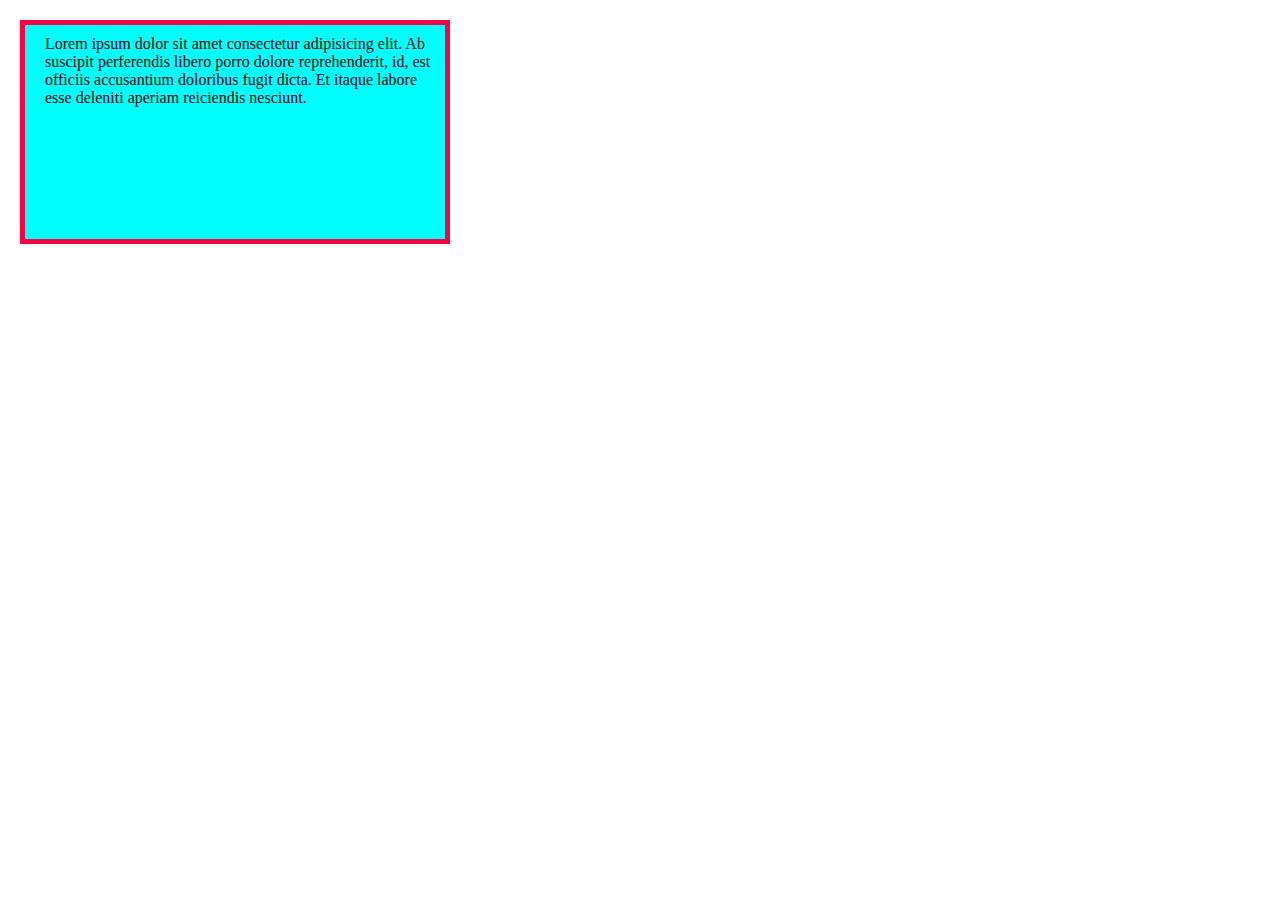
<file: boxModel.html>
<!DOCTYPE html>
<html lang="en">
<head>
    <meta charset="UTF-8">
    <meta name="viewport" content="width=device-width, initial-scale=1.0">
    <title>CSS Box Model</title>
    <style>
        body{
            margin: 0px;
            box-sizing: border-box;
            
        }
        div{
            width:400px;
            height: 200px;
            background-color: aqua;
            padding:10px 0px 4px 20px;
            margin: 20px;
            border: 5px solid#F04;
        }
    </style>
</head>
<body>
    <div>
    Lorem ipsum dolor sit amet consectetur adipisicing elit. Ab suscipit perferendis libero porro dolore reprehenderit, id, est officiis accusantium doloribus fugit dicta. Et itaque labore esse deleniti aperiam reiciendis nesciunt.
    </div>
</body>
</html>
</file>
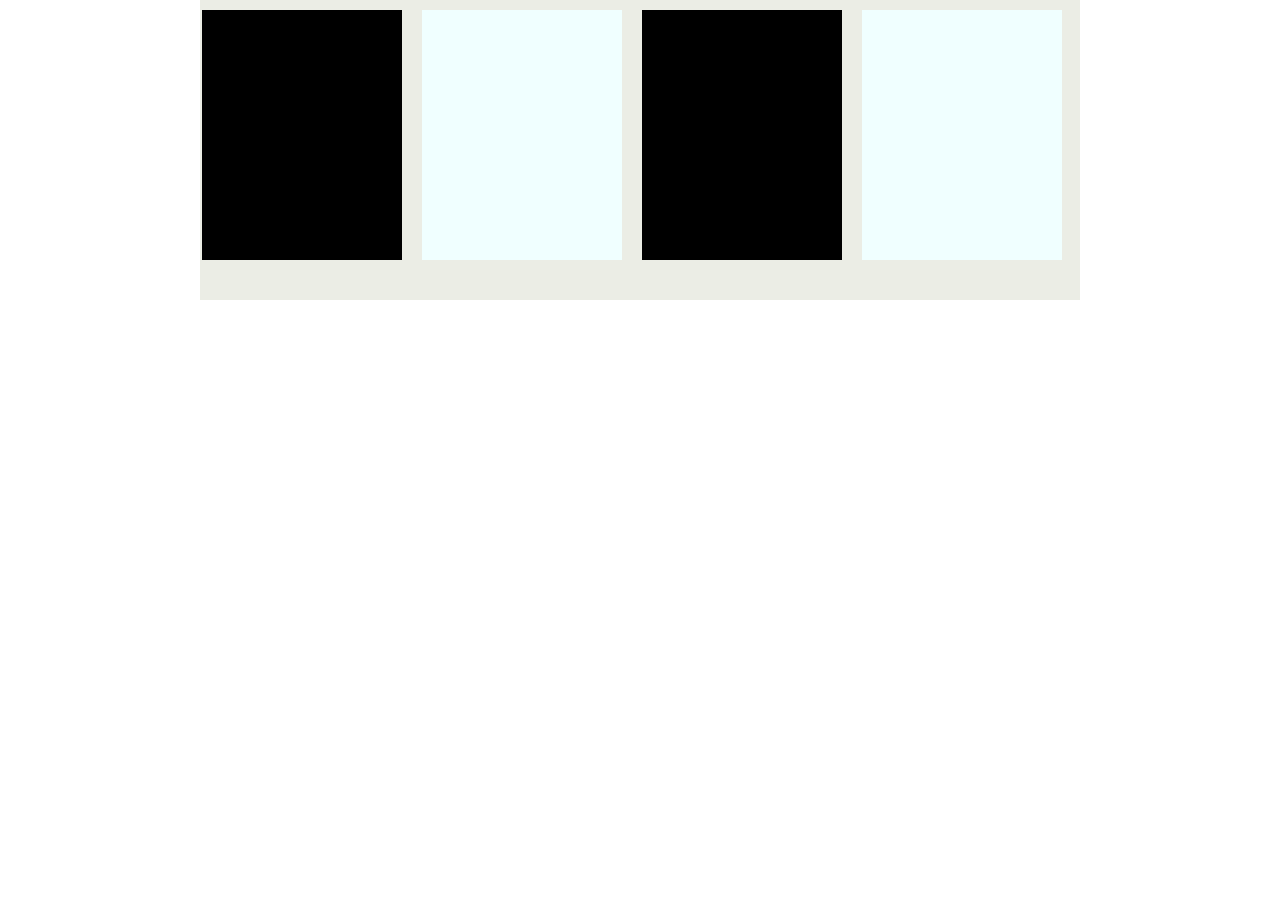
<file: boxmodelassignment.html>
<!DOCTYPE html>
<html lang="en">
<head>
    <meta charset="UTF-8">
    <meta name="viewport" content="width=device-width, initial-scale=1.0">
    <title>BOX MODEL ASSIGNMENT</title>
    <style>
        body{
            margin: 0px;
            padding: 0px;
            html, *{
                margin: 0px;
                padding: 0px;
                box-sizing: border-box;
            }
            
            
        #main{
            width: 880px;
            height: 300px;
            background-color: rgb(235, 237, 229);
            padding: 10px 0px 4px 2px;
            margin: 0 auto;
            border: 10px solidrgb(1, 1, 1);
            display: flex;
        }
        .box{
            width: 200px;
            height: 250px;
            background-color: blue;
            margin-right: 20px;
        }
        .box:nth-child(4){
            margin-right: 0px;
     
        }
        .box:nth-child(odd){
            background-color: black;
        }
        .box:nth-child(even){
        background-color: azure;
        
        }

    }
            
        

        
    </style>
</head>
<body>
<div id="main">
    <div class="box"></div>
    <div class="box"></div>
    <div class="box"></div>
    <div class="box"></div>
</div>

</div>
    


    
    
</body>
</html>
</file>
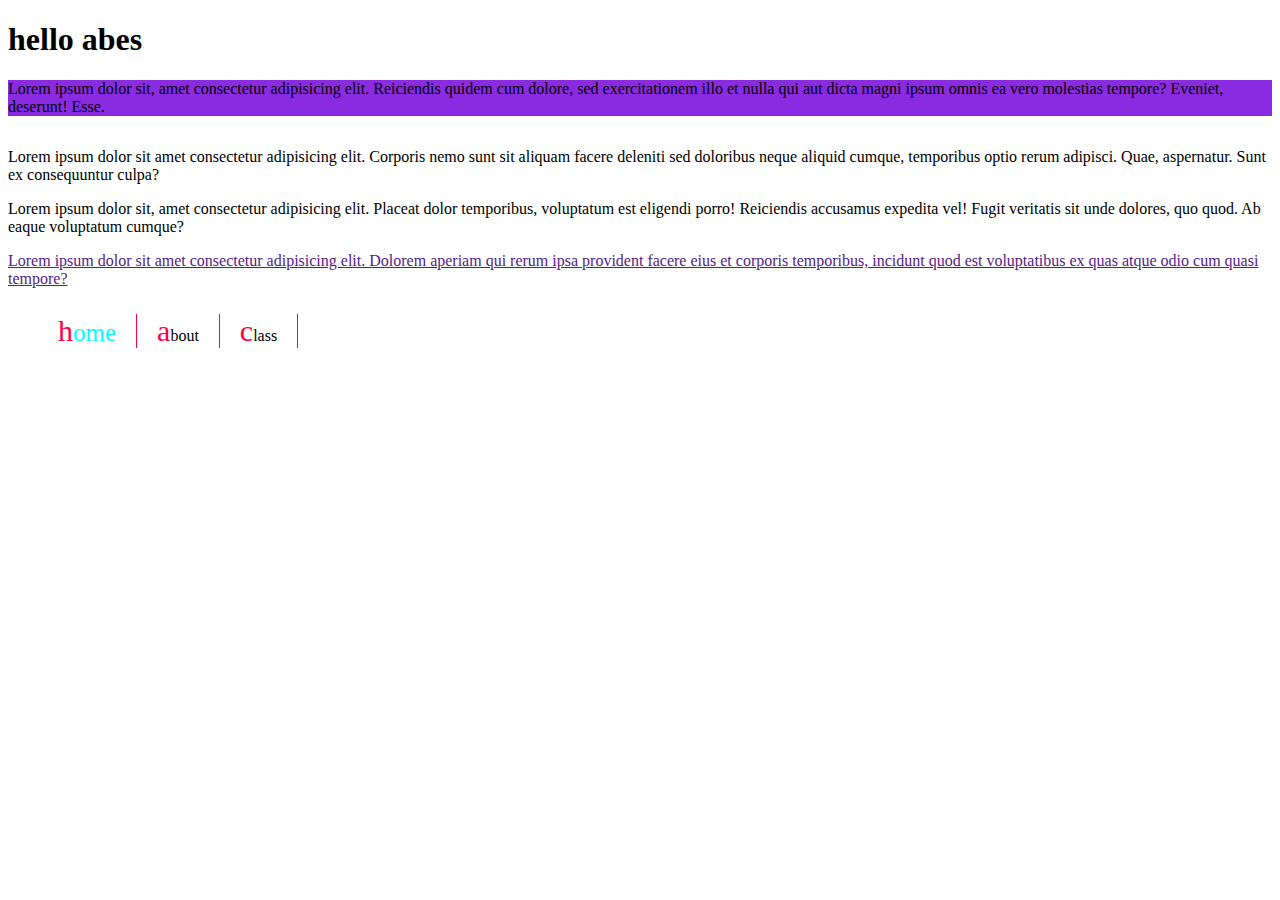
<file: selector2.html>
<!DOCTYPE html>
<html lang="en">
<head>
    <meta charset="UTF-8">
    <meta name="viewport" content="width=device-width, initial-scale=1.0">
    <title>CSS SELECTOR :CSS COMBINATOR</title>
    <style>
      
      .para:first-letter{
        color: #F04;
        font-size: 30px;
      }
      .text p{
        background-color:blueviolet
      } 
      ul {
        list-style:none;
        display: flex;

      }
      ul li{
        margin: 10px;
        border-right: 1px solid#F04;
        padding-right: 20px;
      }
      ul li:first-child{
        font-size: 25px;color:aqua;}
        ul li::first-letter{
            font-size: 30px;color: #F04;
        }
      div+p{
        font-size:30px;
        background-color: aquamarine;
      }
      a:hover{
        background-color: rgb(17, 255, 0);
      }
      a:visited{
        background-color: aquamarine;
      }
      a:link{
        background-color: brown;
      }
      
    </style>
</head>
<body>
    <!--first div-->
    <div class="text">
        <h1>hello abes</h1>
        
        <p>
            Lorem ipsum dolor sit, amet consectetur adipisicing elit. Reiciendis quidem cum dolore, sed exercitationem illo et nulla qui aut dicta magni ipsum omnis ea vero molestias tempore? Eveniet, deserunt! Esse.
        </p>
    </div>
    
    <ul></ul>
    <li>
    <p>
        Lorem ipsum dolor sit amet consectetur adipisicing elit. Corporis nemo sunt sit aliquam facere deleniti sed doloribus neque aliquid cumque, temporibus optio rerum adipisci. Quae, aspernatur. Sunt ex consequuntur culpa?
    </p></li>
    <p>
        
        Lorem ipsum dolor sit, amet consectetur adipisicing elit. Placeat dolor temporibus, voluptatum est eligendi porro! Reiciendis accusamus expedita vel! Fugit veritatis sit unde dolores, quo quod. Ab eaque voluptatum cumque?
    </p>
    <a href="">
        <p>
            Lorem ipsum dolor sit amet consectetur adipisicing elit. Dolorem aperiam qui rerum ipsa provident facere eius et corporis temporibus, incidunt quod est voluptatibus ex quas atque odio cum quasi tempore?
        </p>
    </a>
    <ul>
        <li>home</li>
        <li>about</li>
        <li> class</li>
    </ul>
</body>
</html>
</file>
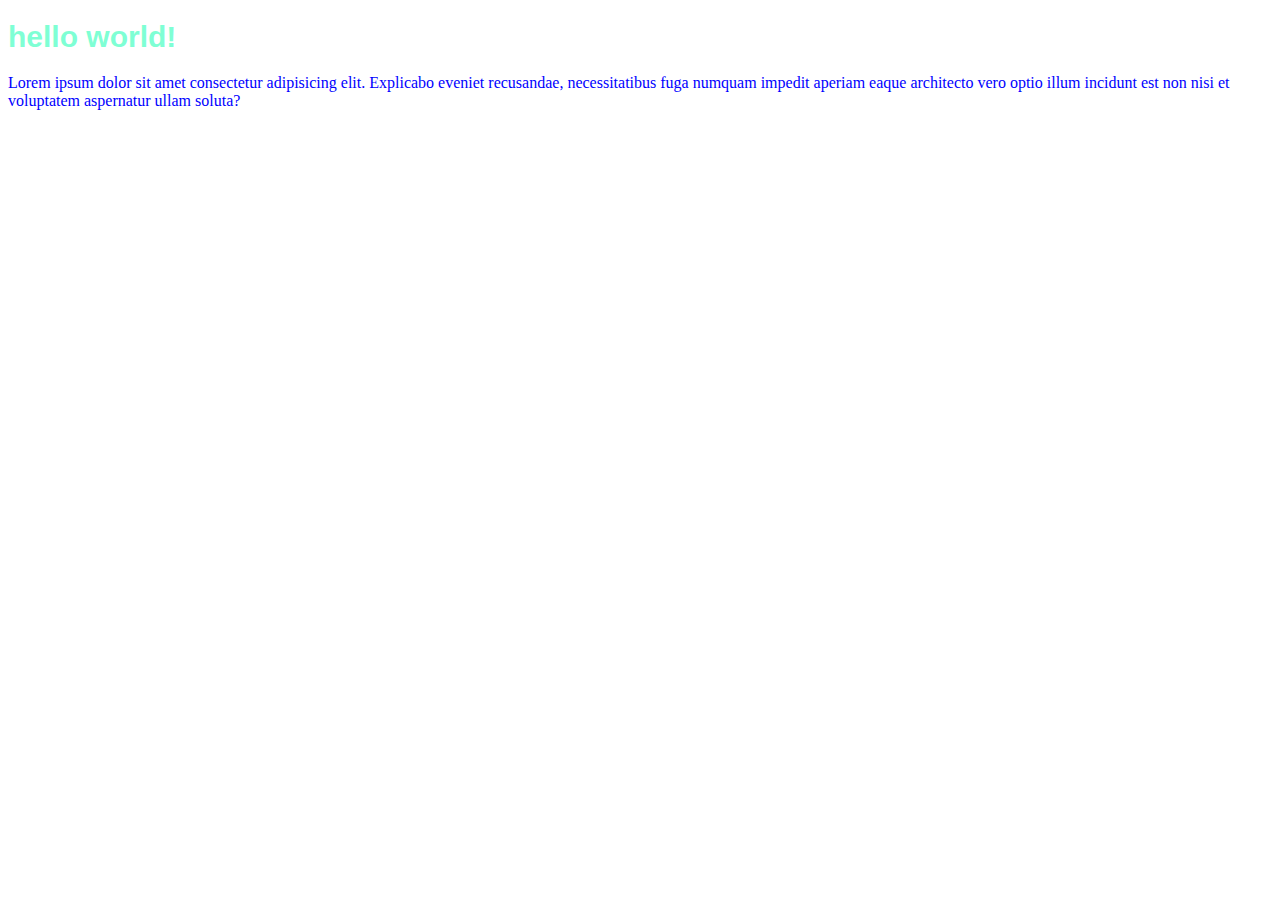
<file: selectors.html>
<!DOCTYPE html>
<html lang="en">
<head>
    <meta charset="UTF-8">
    <meta name="viewport" content="width=device-width, initial-scale=1.0">
    <title>Document</title>
    <style>#para{
        color: blue;
    }</style>
</head>
<body>
    <h1 style="color: aquamarine;
    font-size:30px;
    font-family: 'Segoe UI', Tahoma, Geneva, Verdana, sans-serif;">hello world!</h1>
    <p id="para">Lorem ipsum dolor sit amet consectetur adipisicing elit. Explicabo eveniet recusandae, necessitatibus fuga numquam impedit aperiam eaque architecto vero optio illum incidunt est non nisi et voluptatem aspernatur ullam soluta?</p>
</body>
</html>
</file>
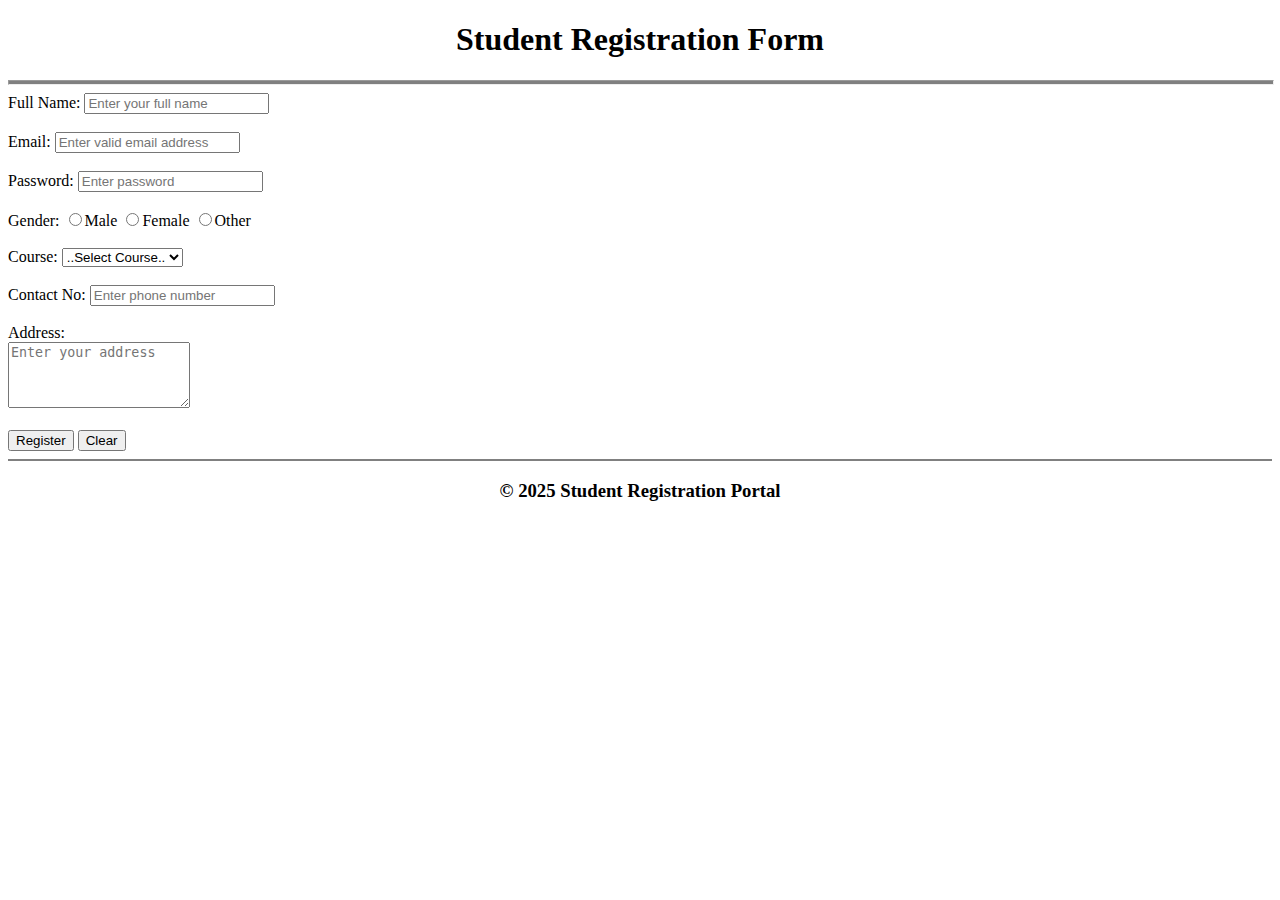
<file: unit 2 assignment 01.html>
<!Doctype html>
<html>
<head>
<title> HTML Form </title>
</head>
<body>
<h1> <center> Student Registration Form </center> </h1>
<hr style="height:3px; 
background-color : grey;
width : 100%;
border : square;">
<form action="">
<label for="">Full Name:</label>
<input type="text" placeholder="Enter your full name"/><br></br>

<label for="">Email:</label>
<input type="email" name="email" id="email" placeholder="Enter valid email address"/><br></br>

<label for="">Password:</label>
<input type="password" name="password" placeholder="Enter password"/><br></br>

<label for="">Gender:</label>
<input type="radio" name="gender" id=""unchecked>Male
<input type="radio" name="gender" id=""unchecked>Female
<input type="radio" name="gender" id=""unchecked>Other<br></br>

<label for="">Course:</label>
<select id="course" name="course">
<option value="">..Select Course..</option>
<option value="B.tech"> B.tech </option>
<option value="M.tech"> M.tech </option>
<option value="B.Sc."> B.Sc.</option>
<option value="M.Sc."> M.Sc. </option>
<option value="BBA"> BBA </option>
<option value="MBA"> MBA </option>
</select><br></br>

<label for="">Contact No:</label>
<input type="tel" name="contact" id="contact" placeholder="Enter phone number"/><br></br>

<div class="form-container">
<label for="">Address:</label><br>
<textarea id="address" name="address" rows="4" col="40" placeholder="Enter your address"></textarea><br></br>
</div>

<button type="submit">Register</button>
<button type="reset">Clear</button>

<hr style="height:2px; 
background-color : grey;
width : 100%;
border : none;">

<h3><center> © 2025 Student Registration Portal </center> </h3> 
 
</form>
</body>
</html>
</file>
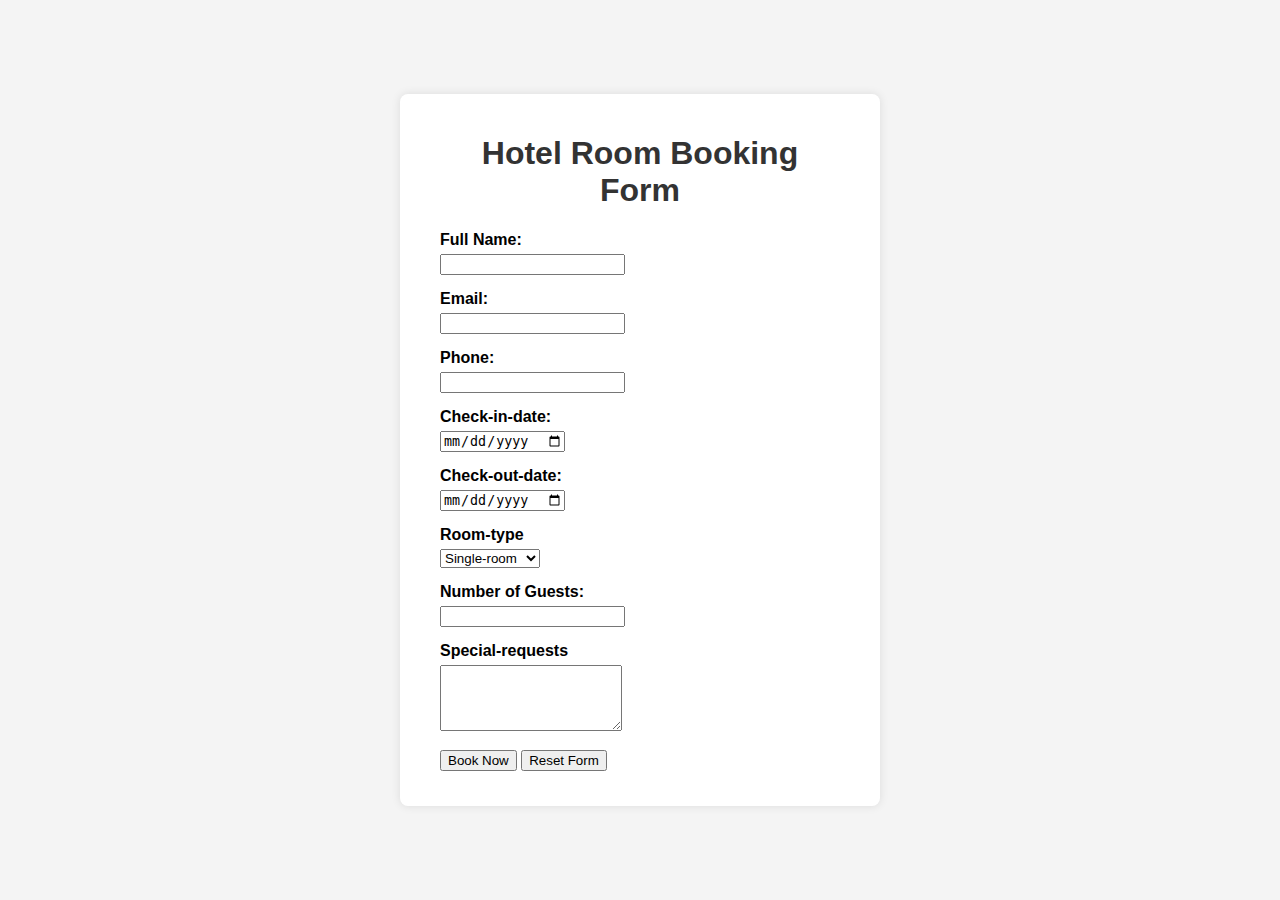
<file: unit 2 assignment2.html>
<!DOCTYPE HTML>
<html>
<head>
<title> HTML Form</title>
<style>
body
{font-family: Arial, sans-serif;
background-color:#f4f4f4;
display: flex;
justify-content: center;
align-items: center;
height: 100vh;
margin:0;
}
.form-container {
background-color: #fff;
padding: 20px 40px;
border-radius:8px;
box-shadow: 0 0 10px rgba(0, 0, 0, 0.1);
width: 400px;
}
h1 {
text-align: center;
color: #333;
}
.form-group {
margin-bottom: 15px;
}
label {
display: block;
margin-bottom: 5px;
font-weight: bold;
}
</style>
</head>
<body>
<div class="form-container">
<h1>Hotel Room Booking Form</h1>
<form action="#" method="post">
<div class="form-group">
<label for="Full Name">Full Name:</label>
<input type="text" placeholder="" id="Fullname" name="full name">
</div>

<div class="form-group">
<label for="Email">Email:</label>
<input type="email" id="email" name="email">
</div>

<div class="form-group">
<label for="Phone">Phone:</label>
<input type="tel" id="phone" name="phone">
</div>

<div class="form-group">
<label for="Check-in-date">Check-in-date:</label>
<input type="date" id="check-in-date" name="check-in-date">
</div>

<div class="form-group">
<label for="Check-out-date">Check-out-date:</label>
<input type="date" id="check-out-date" name="check-out-date">
</div>


<div class="form-group">
<label for="room-type">Room-type</label>
<select id="room-type"> name="room-type">
<option value="single-room">Single-room</option>
<option value="double-room">Double-room</option>
<option value="triple-room">Triple-room</option>
<option value="suite">Suite</option>
</select>
</div>

<div class="form-group">
<label for="number of guests">Number of Guests:</label>
<input type="number" id="number of guests" name="number of guests" min="1">
</div>

<div class="form-group">
<label for="special-requests">Special-requests</label>
<textarea id="special-requests" name="special-requests" rows="4"></textarea>
</div>

<div class="form-group">
<button type="submit" class="book-now">Book Now</button>
<button type="reset" class="reset-form">Reset Form</button>
</div>
</form>
</div>
</body>
</html>
</file>
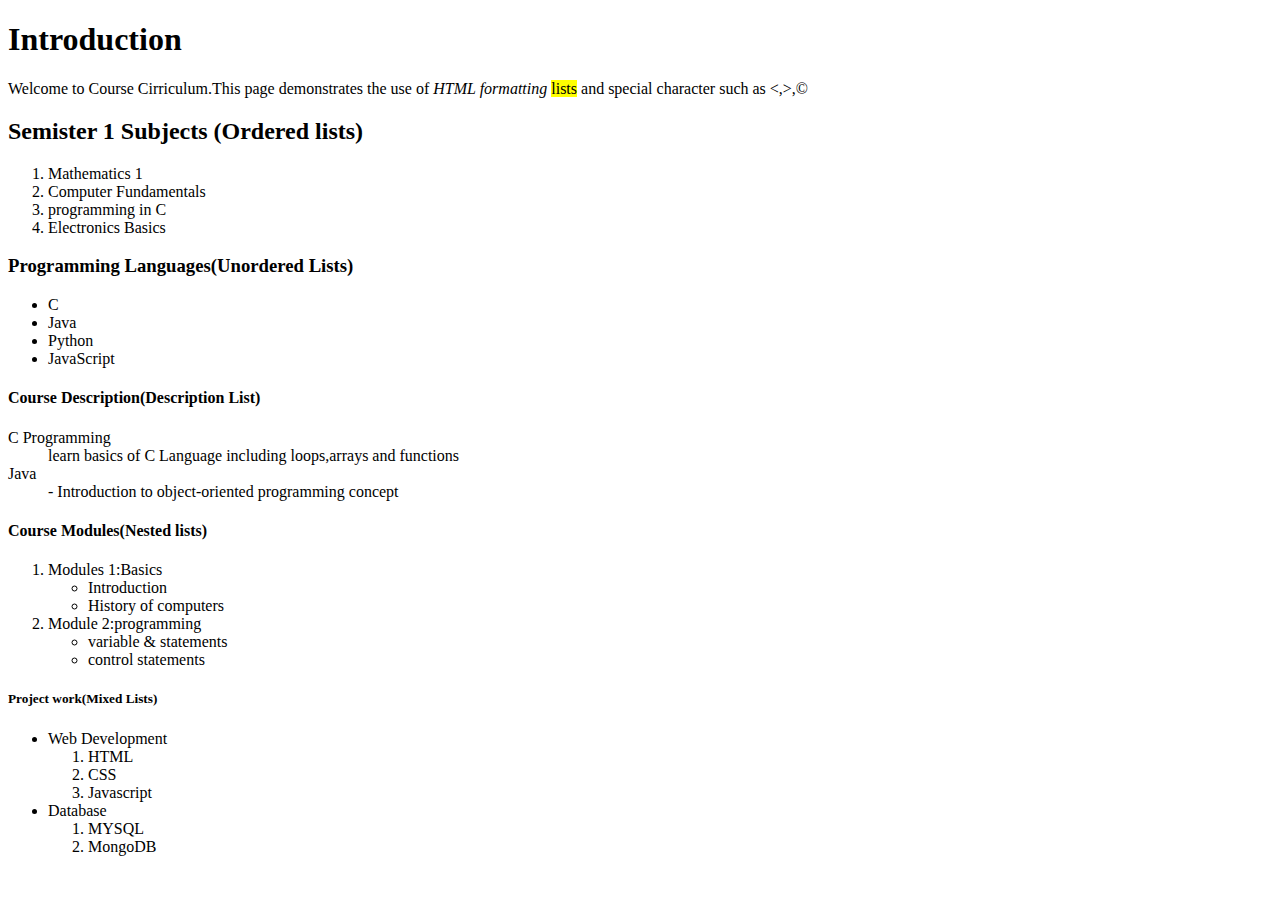
<file: unit2 Assignment4.html>
<!DOCTYPE html>
<html lang="en">
<head>
    <meta charset="UTF-8">
    <meta name="viewport" content="width=device-width, initial-scale=1.0">
    <title></title>
</head>
<body>
    <h1>Introduction</h1>
    <p>Welcome to Course Cirriculum.This page demonstrates the use of <i>HTML formatting</i>
    <mark>lists</mark> and special character such as <,>,&copy;</p>

    <h2>Semister 1 Subjects (Ordered lists)</h2>
     <ol type="1" start="1">
      <li>Mathematics 1</li>
     <li>Computer Fundamentals</li>
     <li>programming in C</li>
     <li>Electronics Basics</li>
    </ol>

    <h3>Programming Languages(Unordered Lists)</h3>
    <ul type="points">
        <li>C</li>
        <li>Java</li>
        <li>Python</li>
        <li>JavaScript</li>
    </ul>

    <h4>Course Description(Description List)</h4>
    <dl>
  <dt>C Programming</dt>
  <dd>learn basics of C Language including loops,arrays and functions</dd>
  <dt>Java</dt>
  <dd>- Introduction to object-oriented programming concept</dd>

  <h4>Course Modules(Nested lists)</h4>
  <ol type="1">
    <li>Modules 1:Basics</li>
    <ul type ="circle">
      <li>Introduction</li>
      <li>History of computers</li>
    </ul>
  </li>
  <li>Module 2:programming</li>
  <ul type ="circle">
    <li>variable & statements</li>
    <li>control statements</li>
  </ul>
</ol>
</dl>

<h5>Project work(Mixed Lists)</h5>
<ul>
  <li>Web Development</li>
    <ol type="1">
      <li>HTML</li>
      <li>CSS</li>
      <li>Javascript</li>
    </ol>
  </li>
  <li>Database</li>
  <ol type="1">
    <li>MYSQL</li>
    <Li>MongoDB</Li>

  </ol>
</ul>

</ul>



   
    
</body>
</html>
</file>
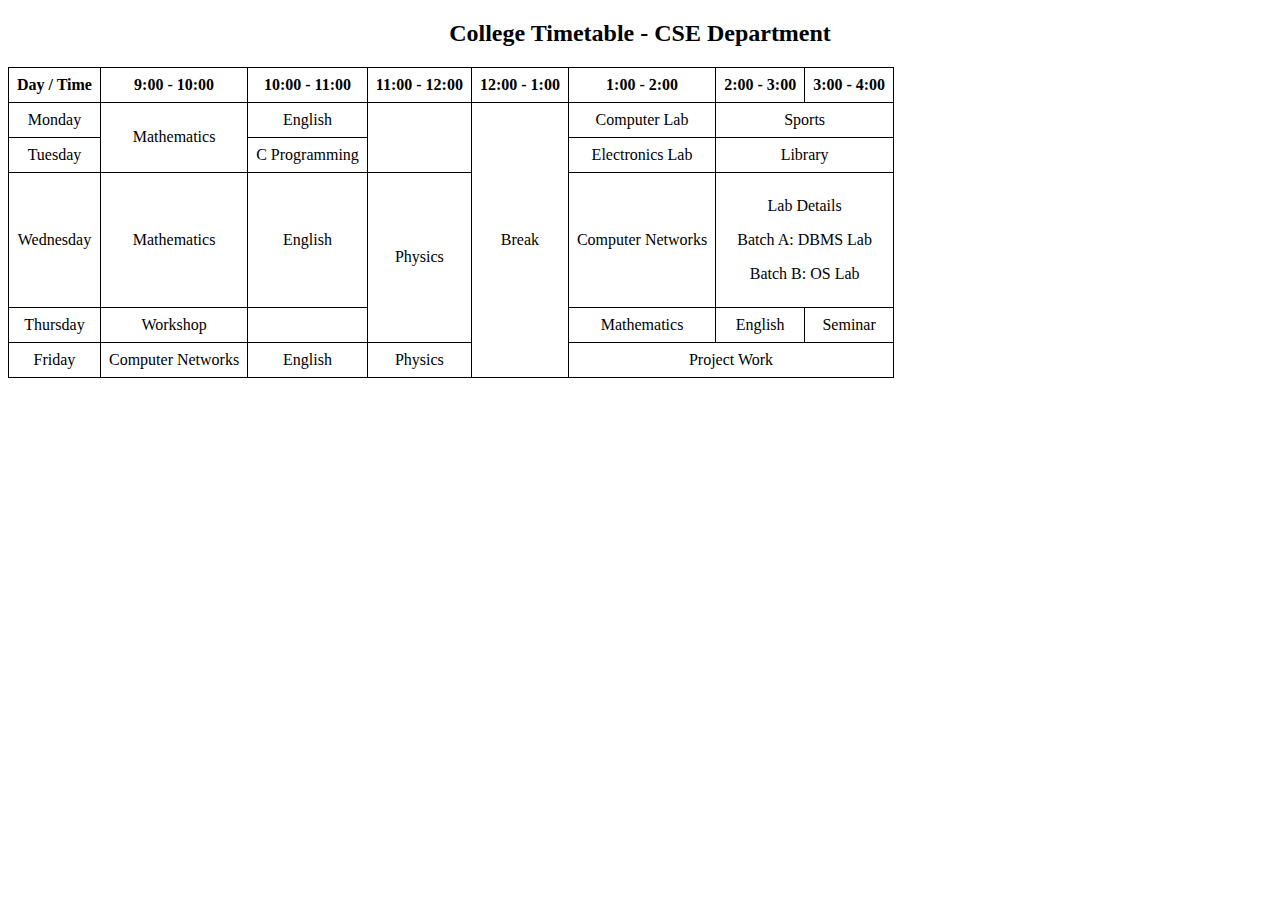
<file: unit5 Assgnment05.html>
<!DOCTYPE html>
<html>
<head>
<title>College Timetable</title>
<style>
table, th, td {
  border: 1px solid black;
  border-collapse: collapse;
  padding: 8px;
  text-align: center;
}
</style>
</head>
<body>

<h2 style="text-align:center;">College Timetable - CSE Department</h2>

<table>
  <thead>
    <tr>
      <th rowspan="2">Day / Time</th>
      <th>9:00 - 10:00</th>
      <th>10:00 - 11:00</th>
      <th>11:00 - 12:00</th>
      <th>12:00 - 1:00</th>
      <th>1:00 - 2:00</th>
      <th>2:00 - 3:00</th>
      <th>3:00 - 4:00</th>
    </tr>
  </thead>
  <tbody>
    <tr>
      <td>Monday</td>
      <td rowspan="2">Mathematics</td>
      <td>English</td>
      <td rowspan="2"></td>
      <td rowspan="5">Break</td>
      <td>Computer Lab</td>
      <td colspan="2">Sports</td>
    </tr>
    <tr>
      <td>Tuesday</td>
      <td>C Programming</td>
      <td>Electronics Lab</td>
      <td colspan="2">Library</td>
    </tr>
    <tr>
      <td>Wednesday</td>
      <td>Mathematics</td>
      <td>English</td>
      <td rowspan="2">Physics</td>
      <td>Computer Networks</td>
      <td colspan="2">
        <p>Lab Details</p>
        <p>Batch A: DBMS Lab</p>
        <p>Batch B: OS Lab</p>
      </td>
    </tr>
    <tr>
      <td>Thursday</td>
      <td>Workshop</td>
      <td></td>
      <td>Mathematics</td>
      <td>English</td>
      <td>Seminar</td>
    </tr>
    <tr>
      <td>Friday</td>
      <td>Computer Networks</td>
      <td>English</td>
      <td>Physics</td>
      <td colspan="3">Project Work</td>
    </tr>
  </tbody>
</table>

</body>
</html>
</file>
